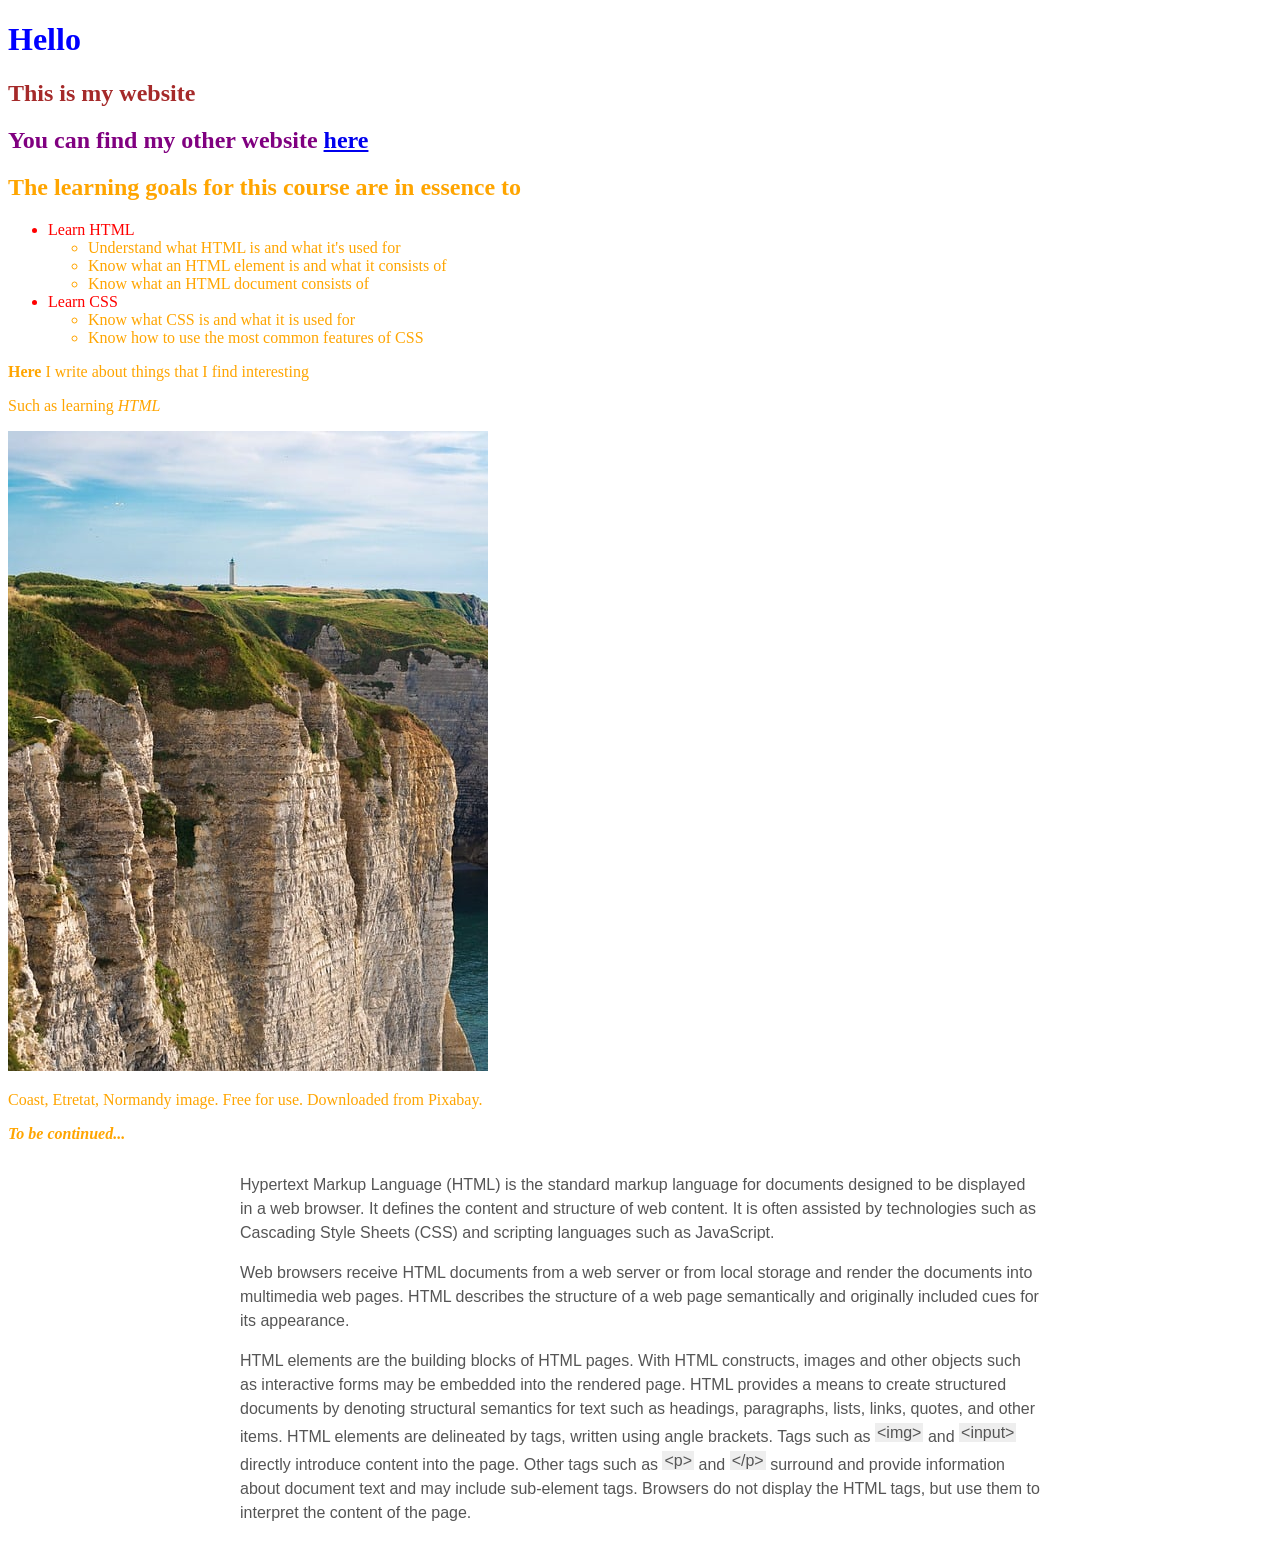
<file: index.html>
<!DOCTYPE html>
<html>

<head>
  <meta charset="utf-8">
  <title>Lapio website</title>
  <link rel="stylesheet" href="style.css">
</head>

<body>
  <!--Do the exercises here-->
  <h1 class="blue">Hello</h1>
  <h2 class="brown">This is my website</h2>
  <h2 class="purple">You can find my other website <a href="newsite.html">here</a></h2>
  <h2>The learning goals for this course are in essence to</h2>
  <ul>
    <li class="red">Learn HTML</li>
      <ul>
        <li>Understand what HTML is and what it's used for</li>
	<li>Know what an HTML element is and what it consists of</li>
	<li>Know what an HTML document consists of</li>
      </ul>
    <li class="red">Learn CSS</li>
    <ul>
      <li>Know what CSS is and what it is used for</li>
      <li>Know how to use the most common features of CSS</li>	
    </ul>
  </ul>
  <p><b>Here</b> I write about things that I find interesting</p>
  <p>Such as learning <i>HTML</i></p>
  <!-- Adding an image for homework. It is a cliff with a lighthouse -->
  <img src="assets/coast-9707472_640.jpg" alt="Coastal cliff with a lighthouse"/>
  <p>Coast, Etretat, Normandy image. Free for use. Downloaded from Pixabay.</p>
  <i><b>To be continued...</b></i>
  <div class="text1">
  <p>Hypertext Markup Language (HTML) is the standard markup language for documents designed to be displayed in a web browser. It defines the content and
 structure of web content. It is often assisted by technologies such as Cascading Style Sheets (CSS) and scripting languages such as JavaScript.</p>
  <p>Web browsers receive HTML documents from a web server or from local storage and render the documents into multimedia web pages. HTML describes the 
structure of a web page semantically and originally included cues for its appearance.</p>
  <p>HTML elements are the building blocks of HTML pages. With HTML constructs, images and other objects such as interactive forms may be embedded into 
the rendered page. HTML provides a means to create structured documents by denoting structural semantics for text such as headings, paragraphs, lists,
links, quotes, and other items. HTML elements are delineated by tags, written using angle brackets. Tags such as 
<span class="highlight">&lt;img&gt;</span> and <span class="highlight">&lt;input&gt;</span> directly introduce content into the page. Other tags such as 
<span class="highlight">&lt;p&gt;</span> and <span class="highlight">&lt;/p&gt;</span> surround and provide information about document text and may include 
sub-element tags. Browsers do not display the HTML tags, but use them to interpret the content of the page.</p>
  </div>

</body>

</html>
</file>
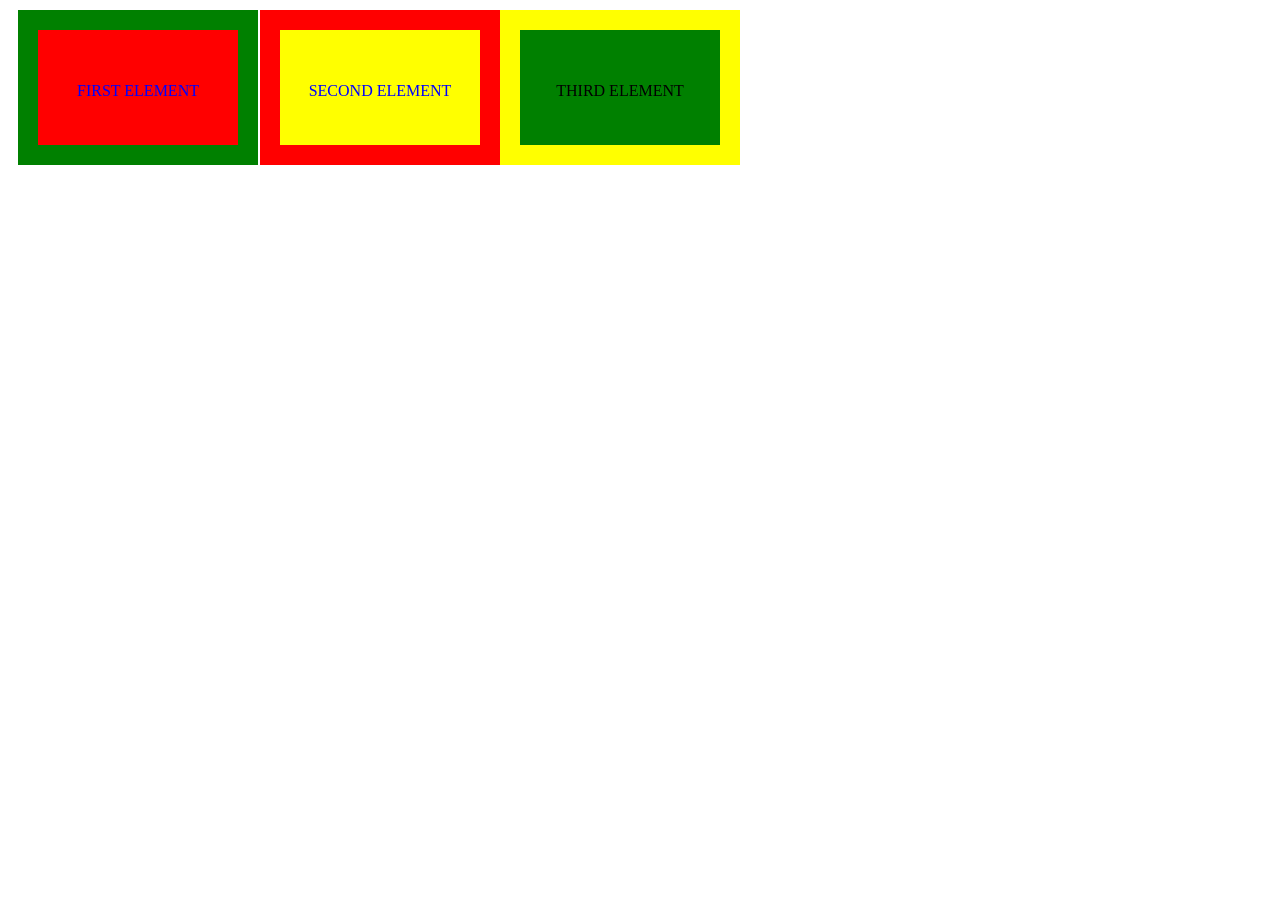
<file: positions.html>
<!DOCTYPE html>
<html>
<head>
  <meta charset="utf-8">
  <title="Positions">
  <link rel="stylesheet" href="style_position.css">
</head>
<body>
  <div class="first-element">
    <p>First element</p>
  </div>
  <div class="second-element">
    <p>Second element</p>
  </div>
  <div class="third-element">
    <p>Third element</p>
  </div>
</body>
</html>
</file>
<file: style.css>
body {
  color: orange;
}
.red {
  color: red;
}  
.blue {
  color: blue;
}
.brown {
  color: brown;
}
.purple {
  color: purple;
}
.text1 {
  max-width: 50em;
  width: 80%;
  margin: 30px auto;
  font-family: 'Helvetica', 'Arial', sans-serif;
  color: #555;
  line-height: 1.5;
}
.highlight {
  background: #eee;
  padding: 1px 2px;
  vertical-align: text-bottom;
}
</file>
<file: style_position.css>
.first-element {
  width: 200px;
  height: 100px;
  line-height: 60px;
  background-color: red;
  margin-left: 10px;
  padding-top: 15px;
  position: absolute;
  top: 10px;
  color: blue;
  text-transform: uppercase;
  text-align: center;
  border-width: 20px;
  border-color: green;
  border-style: solid;
}

.second-element {
  width: 200px;
  height: 100px;
  line-height: 60px;
  background-color: yellow;
  padding-top: 15px;
  position: absolute;
  top: 10px;
  left: 260px;
  color: blue;
  text-transform: uppercase;
  text-align: center;
  border-width: 20px;
  border-color: red;
  border-style: solid;
}

.third-element {
  width: 200px;
  height: 100px;
  line-height: 60px;
  background-color: green;
  padding-top: 15px;
  position: absolute;
  top: 10px;
  left: 500px;
  font-color: blue;
  text-transform: uppercase;
  text-align: center;
  border-width: 20px;
  border-color: yellow;
  border-style: solid;
}
</file>
